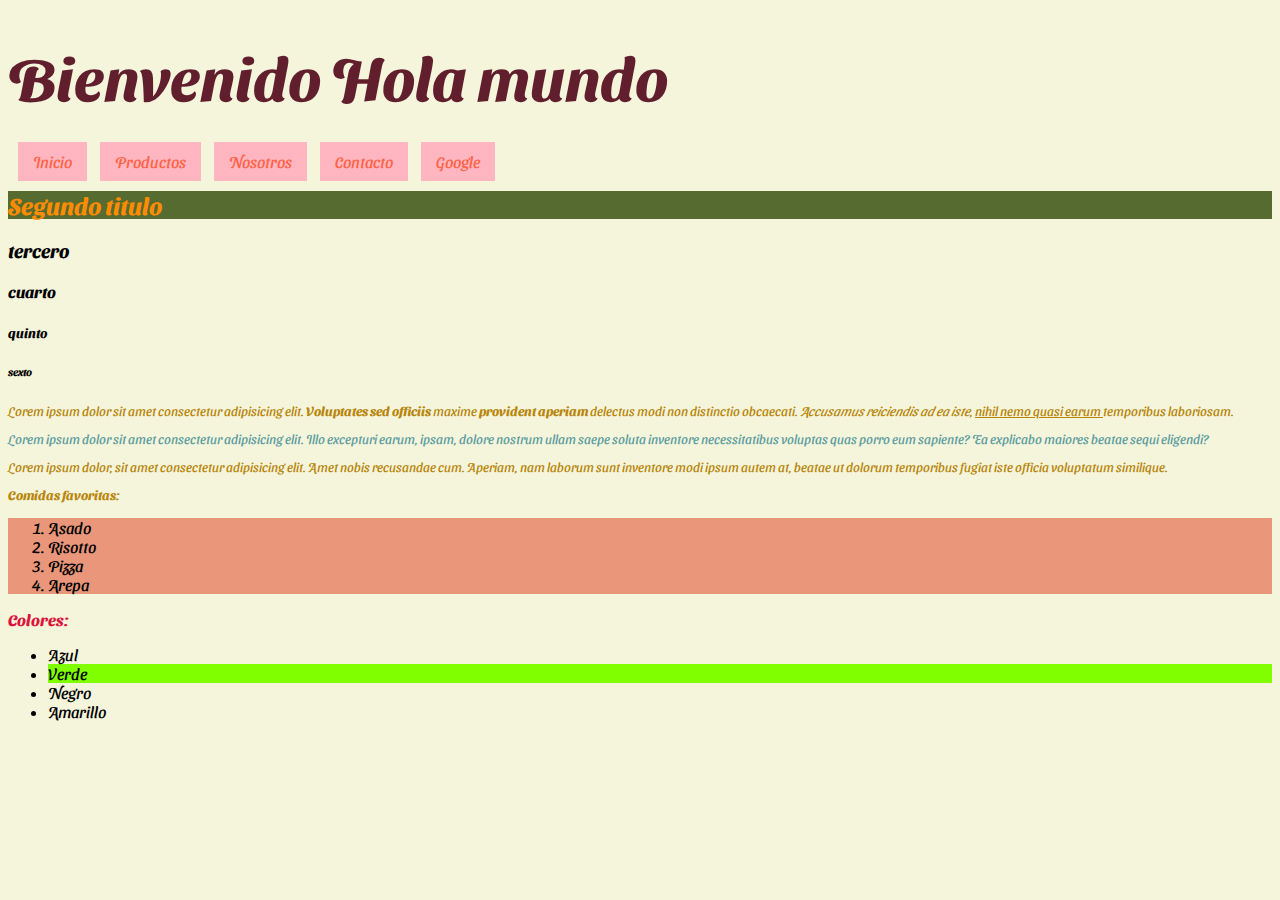
<file: index.html>
<!DOCTYPE html>
<html lang="es">
<head>
    <meta charset="UTF-8">
    <meta name="viewport" content="width=device-width, initial-scale=1.0">
    <title>Mi primera web</title>
    <link rel="stylesheet" href="css/estilos.css">
    <style>

    </style>
</head>
<body>
    <!--Comentarios estoy escribiendo titulos
    etiquetas de bloque: h, p, ol, ul, li, div
    etiquetas de línea: strong, em, img, a
    
    -->
    <h1>Bienvenido Hola mundo</h1>
    <a href="index.html" title="inicio" class="nav">Inicio</a>
    <a href="productos.html" class="nav">Productos</a>
    <a href="nosotros.html" class="nav">Nosotros</a>
    <a href="contacto.html"class="nav">Contacto</a>
    <a href="https://www.google.com/" target="_blank" class="nav">Google</a>
    <h2>Segundo titulo</h2>
    <h3>tercero</h3>
    <h4>cuarto</h4>
    <h5>quinto</h5>
    <h6>sexto</h6>
    <p>
        Lorem ipsum dolor sit amet consectetur adipisicing elit.<strong> Voluptates sed officiis </strong>maxime <b>provident aperiam </b>delectus modi non distinctio obcaecati.<em> Accusamus reiciendis ad ea iste</em>, <u>nihil nemo quasi earum </u>temporibus laboriosam.
    </p>
    <p style="color: cadetblue;">
        Lorem ipsum dolor sit amet consectetur adipisicing elit. Illo excepturi earum, ipsam, dolore nostrum ullam saepe soluta inventore necessitatibus voluptas quas porro eum sapiente? Ea explicabo maiores beatae sequi eligendi?
    </p>
    <p>
        Lorem ipsum dolor, sit amet consectetur adipisicing elit. Amet nobis recusandae cum. Aperiam, nam laborum sunt inventore modi ipsum autem at, beatae ut dolorum temporibus fugiat iste officia voluptatum similique.
    </p>
    <p>
        <strong>Comidas favoritas:</strong>
        <ol>
            <li>Asado</li>
            <li>Risotto</li>
            <li>Pizza</li>
            <li>Arepa</li>
        </ol>
        <strong style="color: crimson;">Colores:</strong>
        <ul>
            <li>Azul</li>
            <li style="background-color: chartreuse;">Verde</li>
            <li>Negro</li>
            <li>Amarillo</li>
        </ul>
    </p>
    
</body>
</html>
</file>
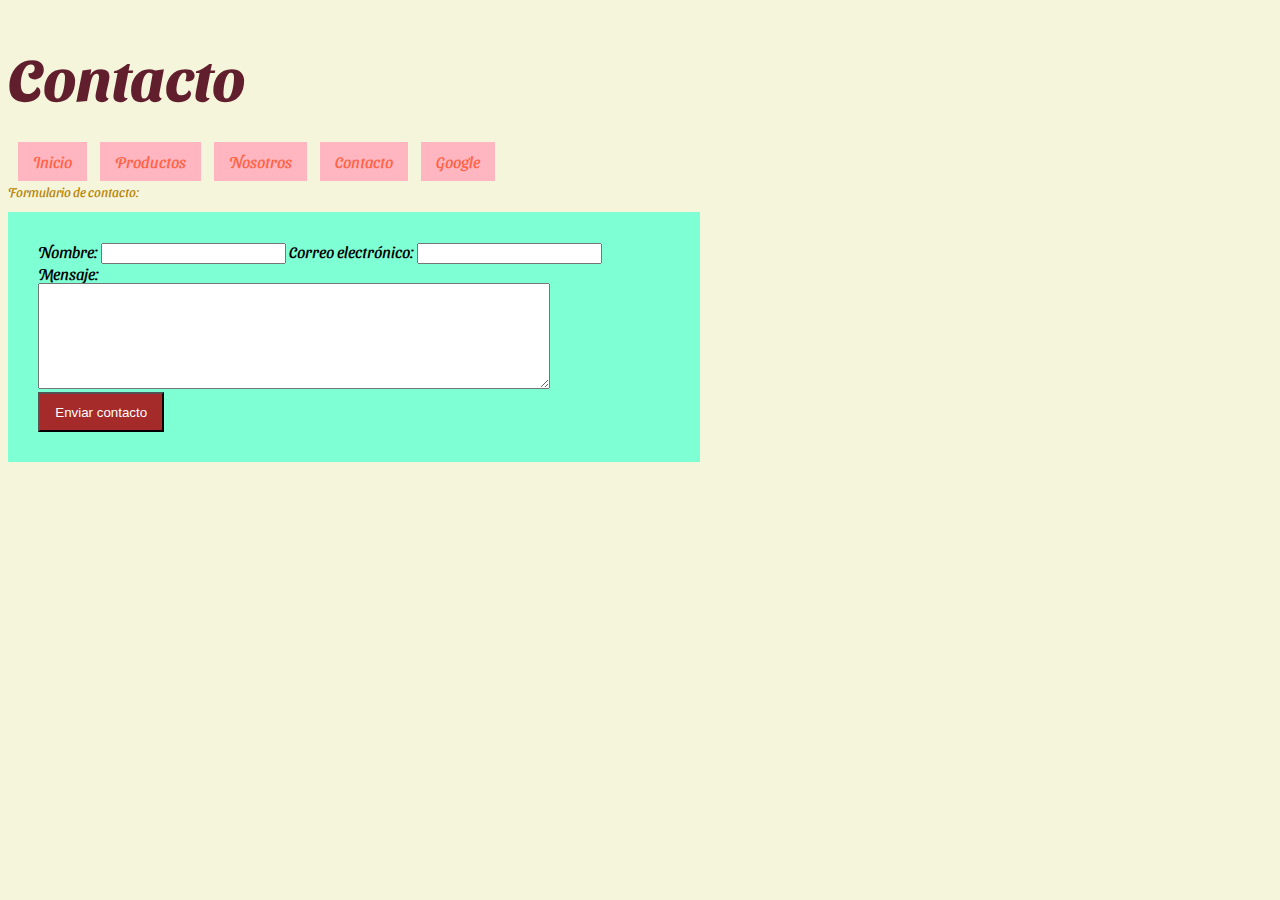
<file: contacto.html>
<!DOCTYPE html>
<html lang="en">

<head>
    <meta charset="UTF-8">
    <meta name="viewport" content="width=device-width, initial-scale=1.0">
    <title>Contacto</title>
    <link rel="stylesheet" href="css/estilos.css">
</head>

<body>
    <h1>Contacto</h1>
    <a href="index.html" title="inicio" class="nav">Inicio</a>
    <a href="productos.html" class="nav">Productos</a>
    <a href="nosotros.html" class="nav">Nosotros</a>
    <a href="contacto.html" class="nav">Contacto</a>
    <a href="https://www.google.com/" target="_blank" class="nav">Google</a>
    <p>
        Formulario de contacto:
    </p>
    <p>
        <!--get y post
        input: number, radio, checkbox, color
        -->
    <form action="enviar.php" method="post">
        <label for="nombre">Nombre:</label>
        <input type="text" id="nombre" name="nombre" required>
        <label for="correo">Correo electrónico:</label>
        <input type="email" id="correo" name="correo" required>
        <br>
        <label for="mensaje">Mensaje:</label>
        <br>
        <textarea name="mensaje" id="mensaje" required></textarea>
        <br>
        <input type="submit" value="Enviar contacto" id="enviar">
        <!--<button>Enviar</button>-->
    </form>
    </p>
</body>

</html>
</file>
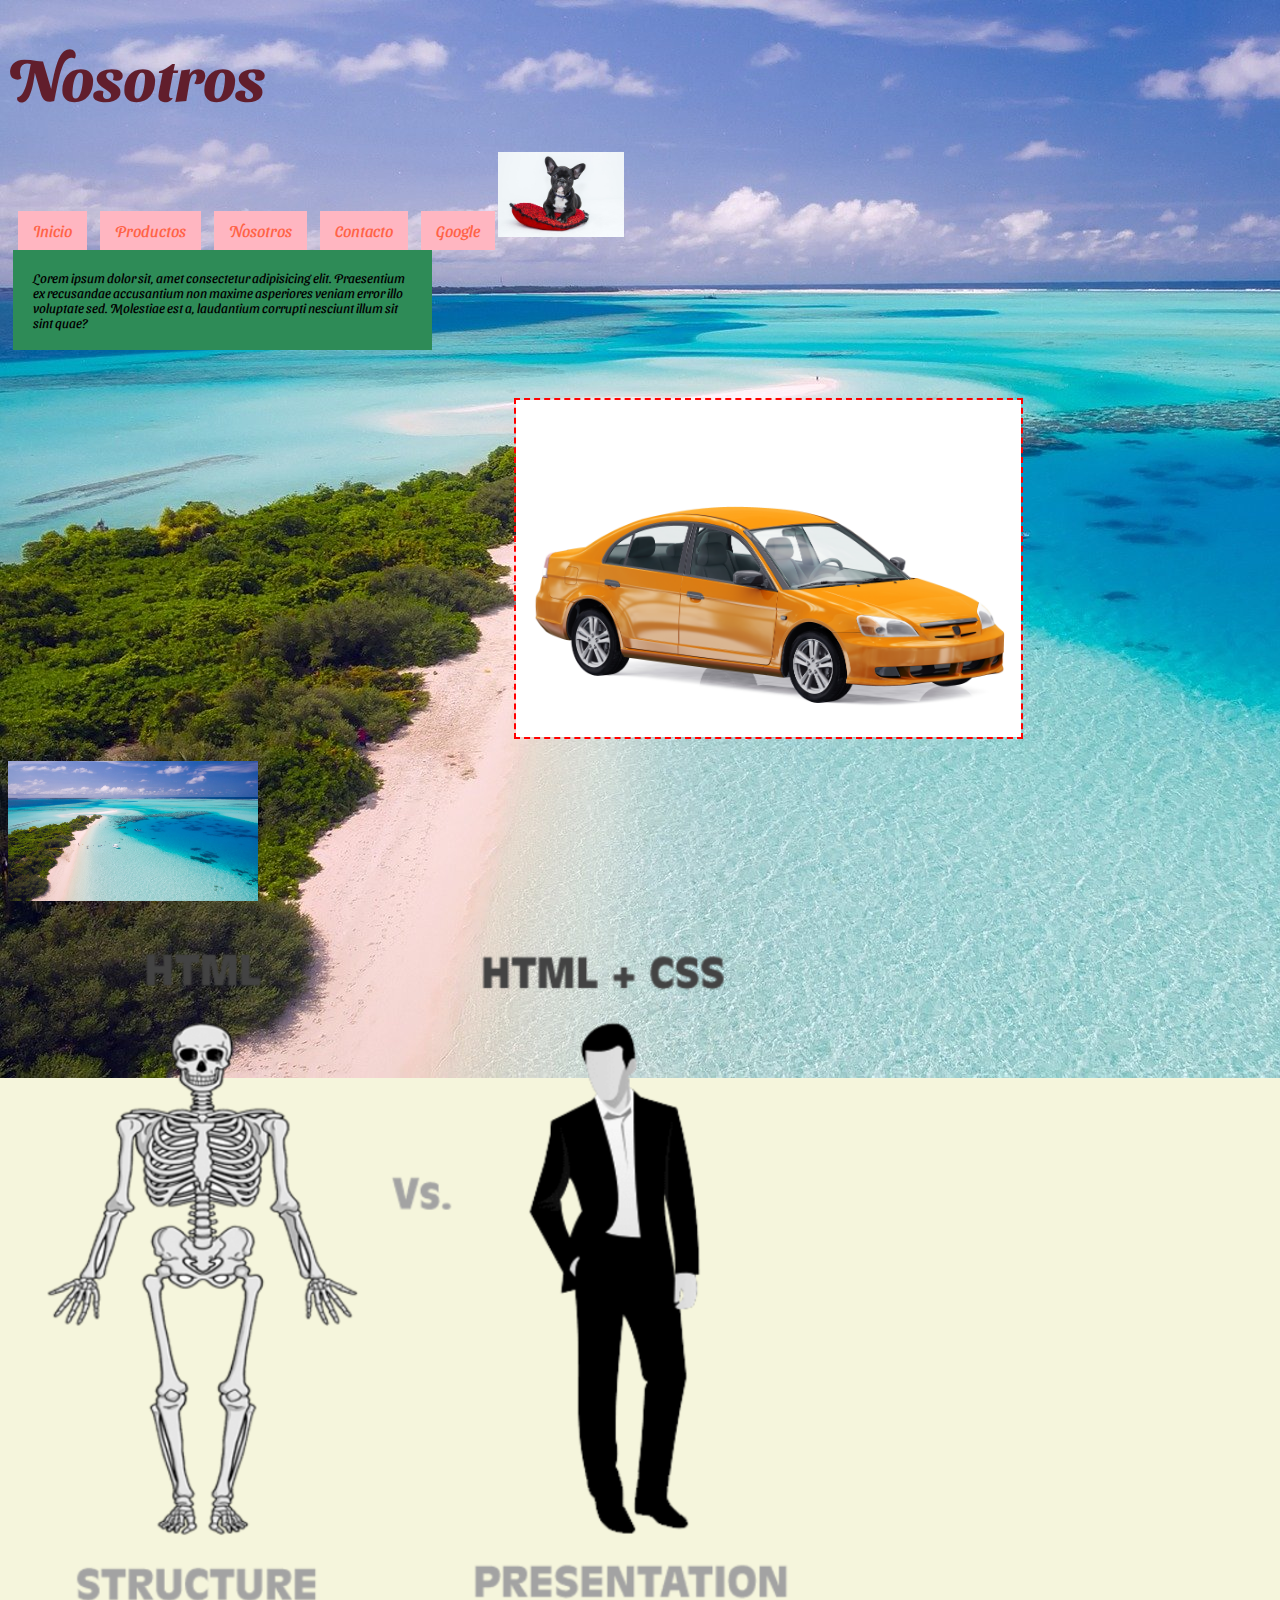
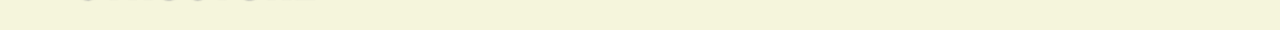
<file: nosotros.html>
<!DOCTYPE html>
<html lang="en">
<head>
    <meta charset="UTF-8">
    <meta name="viewport" content="width=device-width, initial-scale=1.0">
    <title>Nosotros</title>
    <link rel="stylesheet" href="css/estilos.css">
    <style>
        body{
            background-image: url(images/playa.jpg);
            background-repeat: no-repeat;
            background-attachment: fixed;/*imagen fija*/
        }
    </style>
</head>
<body>
    <h1>Nosotros</h1><!--PNG JPG SVG GIF-->
    <a href="index.html" title="inicio" class="nav">Inicio</a>
    <a href="productos.html" class="nav">Productos</a>
    <a href="nosotros.html" class="nav">Nosotros</a>
    <a href="contacto.html"class="nav">Contacto</a>
    <a href="https://www.google.com/" target="_blank" class="nav">Google</a>
    <img src="images/dog.jpg" alt="perrito" id="imagen1">
    <p id="parrafoLoco">
        Lorem ipsum dolor sit, amet consectetur adipisicing elit. Praesentium ex recusandae accusantium non maxime asperiores veniam error illo voluptate sed. Molestiae est a, laudantium corrupti nesciunt illum sit sint quae?
    </p>
    <br>
    <br>
    <img src="images/auto.jpg" alt="auto" id="imagen2">
    <br>
    <br>
    <img src="images/playa.jpg" alt="" class="imagen3">
    <br>
    <br>
    <img src="images/html-vs-css-difference-funny-min.png" alt="" class="imagen4">
</body>
</html>
</file>
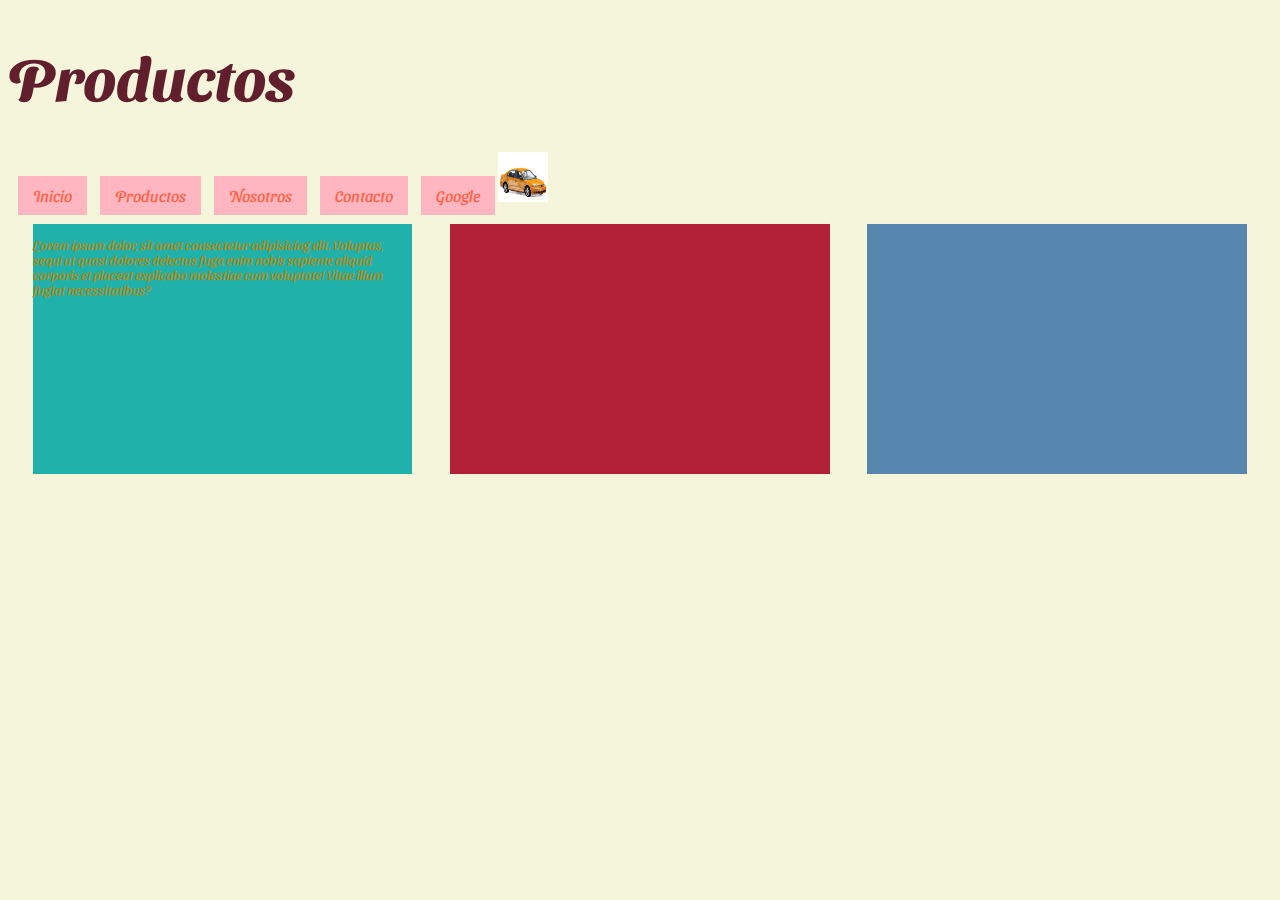
<file: productos.html>
<!DOCTYPE html>
<html lang="en">

<head>
    <meta charset="UTF-8">
    <meta name="viewport" content="width=device-width, initial-scale=1.0">
    <title>productos</title>
    <link rel="stylesheet" href="css/estilos.css">
</head>

<body>
    <h1>Productos</h1>
    <a href="index.html" title="inicio" class="nav">Inicio</a>
    <a href="productos.html" class="nav">Productos</a>
    <a href="nosotros.html" class="nav">Nosotros</a>
    <a href="contacto.html"class="nav">Contacto</a>
    <a href="https://www.google.com/" target="_blank" class="nav">Google</a>
    <a href="index.html"><img src="images/auto.jpg" class="imagen5" alt=""></a>
    <br><br>
    <div id="caja1">
        <p>
            Lorem ipsum dolor, sit amet consectetur adipisicing elit. Voluptas, sequi ut quasi dolores delectus fuga enim nobis sapiente aliquid corporis et placeat explicabo molestiae cum voluptate! Vitae illum fugiat necessitatibus?
        </p>
    </div>
    <div id="caja2"></div>
    <div id="caja3"></div>
</body>

</html>
</file>
<file: css/estilos.css>
/*
SELECTORES DE CSS: etiquetas html, id, class
*/
@import url('https://fonts.googleapis.com/css2?family=Sansita+Swashed:wght@300&display=swap');
h1{
    color: rgb(97, 30, 44);/*color de letras*/
    font-size: 60px;/*tamaño de letras 1 em= 16px*/
}
p{
    color: darkgoldenrod;
    font-size: small;
}
h2{
    background-color: darkolivegreen;/*color de fondo*/
    color: darkorange;
}
ol{
    background-color: darksalmon;
}
body{
    background-color: beige;
    font-family: 'Sansita Swashed', cursive;/*tipo de letras*/
}
img{
    /*width: 10%; % px*/
    /*height: 20px;*/
}
#imagen1{
    width: 10%;/*tamaño de ancho, puede ser px*/
}
#imagen2{
    width: 40%;
    border: 2px dashed red;/*border*/
    margin-left: 40%;/*margen izquierdo*/
    /*solid dotted groove*/
}
#parrafoLoco{
    width: 30%;
    background-color: seagreen;
    color: black;
    margin: auto;/*centrar, válido para algunas etiquetas*/
    /* margin-top: 0px;margen arriba
    margin-left: 0px;
    margin-bottom: 0px;
    margin-right: 0px;
    margin:0px; */
    margin: 10px 5px;/*arriba abajo y hacia los lados
    margin: 5px 6px 7px 8px; */
    padding: 20px;/*margen interno hacia todos los lados*/
    
}
.imagen3{
    width: 250px;
}
.imagen4{
    width: 800px;
}
.imagen5{
    width: 50px;
    height: 50px;/*altura*/
}
.nav{
    color: tomato;
    text-decoration: none;/*sacar el subrayado, underline agregarlo*/
    background-color: lightpink;
    padding: 10px 15px;
    margin-left: 10px;
}
.nav:hover{
    color: lightpink;
    background-color: tomato;
}
#caja1{
    width: 30%;/*ancho*/
    height: 250px;/*alto*/
    background-color: lightseagreen;/*color de fondo*/
    float: left;/*flotar un elemento a la izquierda*/
    margin-left: 2%;
}
#caja2{
    width: 30%;
    height: 250px;
    background-color: rgb(178, 32, 56);
    float: left;
    margin-left: 3%;
}
#caja3{
    width: 30%;
    height: 250px;
    background-color: rgb(87, 135, 175);
    float: left;
    margin-left: 3%;
}
#mensaje{
    width: 80%;
    height: 100px;
}
form{
    background-color: aquamarine;
    width: 50%;
    padding: 30px;
}
#enviar{
    width: 20%;
    height: 40px;
    background-color: brown;
    color: white;
}
/*media queries*/
@media(max-width:400px){
    #caja1,#caja2,#caja3{
        width: 100%;
    }
    .nav{
        display: block;
    }
}
</file>
